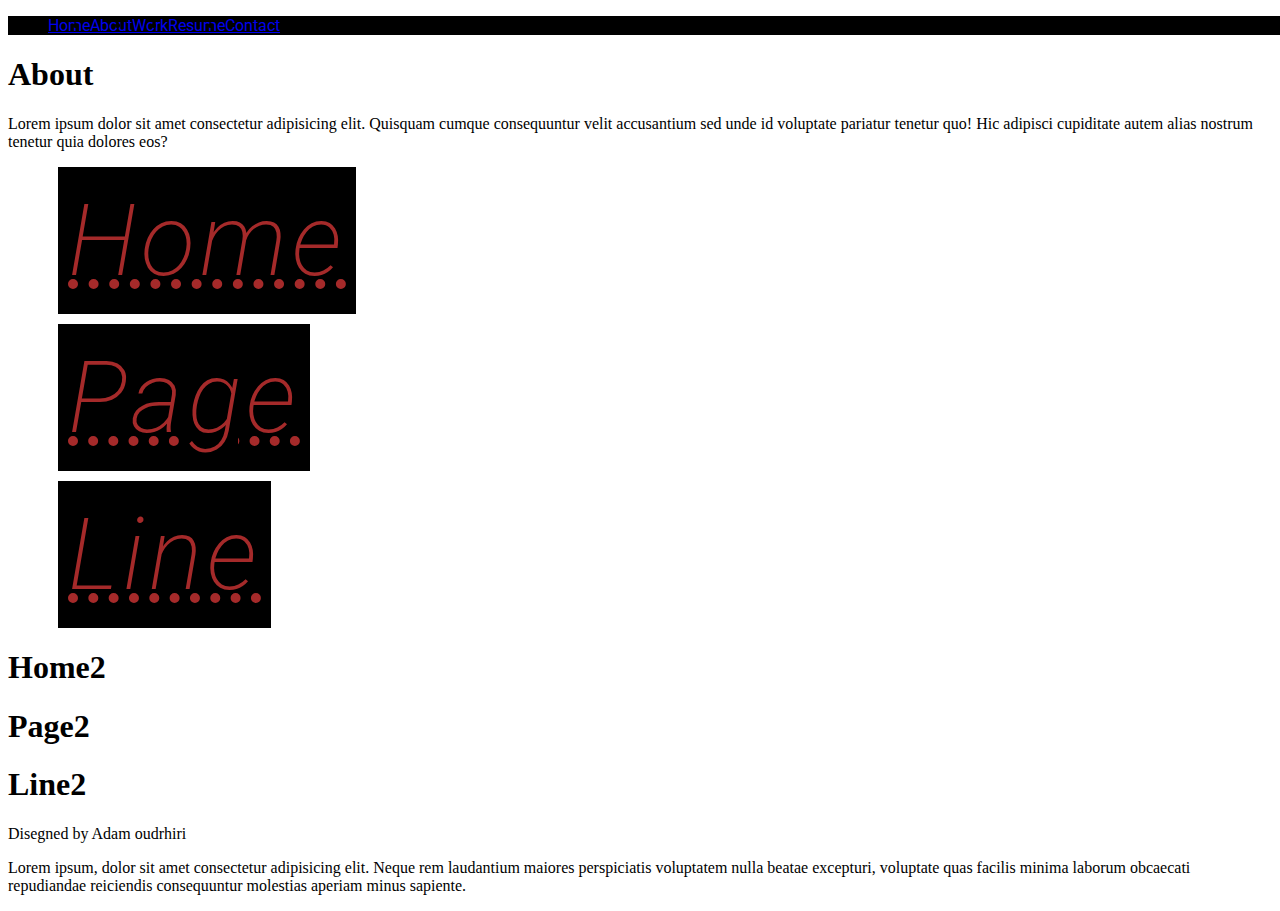
<file: about.html>
<!DOCTYPE html>
<html lang="en">
<head>
    <meta charset="UTF-8">
    <meta name="viewport" content="width=device-width, initial-scale=1.0">
    <title>About page</title>
    <link rel="stylesheet" href="/style.css">
</head>
<body>
    <header>
        <nav>
          <ul>
            <li><a href="/index.html">Home</a></li>
            <li ><a href="/about.html">About</a></li>
            <li ><a href="/work.html">Work</a></li>
            <li ><a href="/cv.html">Resume</a></li>
            <li ><a href="/contact.html">Contact</a></li>
          </ul>
        </nav>
      </header>
    <section>
        <h1>About</h1>
        <p>
          Lorem ipsum dolor sit amet consectetur adipisicing elit. Quisquam cumque
          consequuntur velit accusantium sed unde id voluptate pariatur tenetur
          quo! Hic adipisci cupiditate autem alias nostrum tenetur quia dolores
          eos?
        </p>
      </section>
      <div>
        <div class="container">
          <h1 class=home >Home  <a href="index.html"></a></h1>
          <h1 class=page>Page </h1>
          <h1 class=line> Line </h1> 
        </div>
        <div class="box">
          <h1>Home2</h1>
          <h1>Page2</h1>
          <h1>Line2</h1> 
        </div>
      </div>
      <footer>
        <p id="p1_id" class="p1_class">Disegned by Adam oudrhiri</p>
        <p id="p2">Lorem ipsum, dolor sit amet consectetur adipisicing elit. Neque rem laudantium maiores perspiciatis voluptatem nulla beatae excepturi, voluptate quas facilis minima laborum obcaecati repudiandae reiciendis consequuntur molestias aperiam minus sapiente.</p>
      </footer>
</body>
</html>
</file>
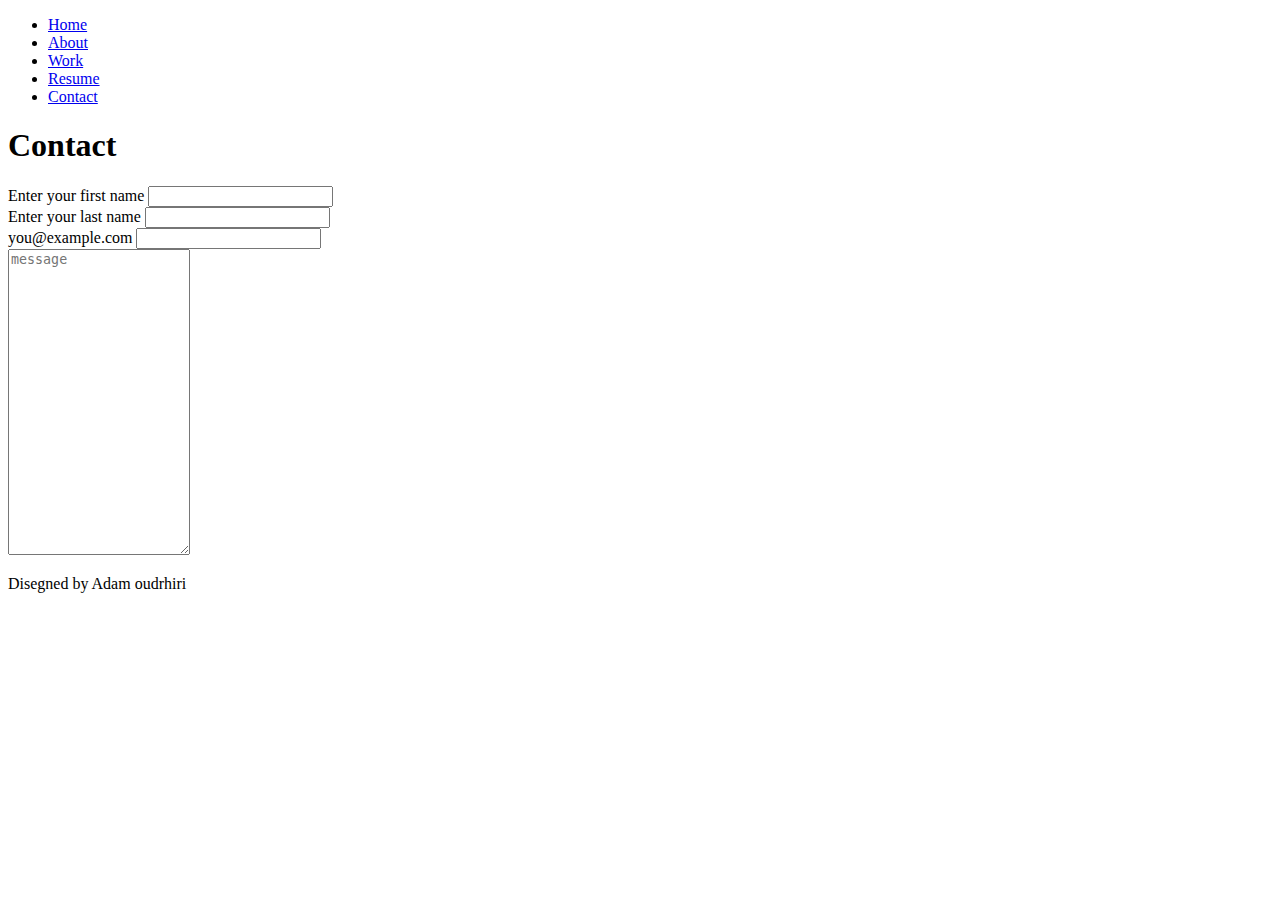
<file: contact.html>
<!DOCTYPE html>
<html lang="en">
<head>
    <meta charset="UTF-8">
    <meta name="viewport" content="width=device-width, initial-scale=1.0">
    <title>Contact page</title>
</head>
<body>
    <header>
        <nav>
          <ul>
            <li><a href="/index.html">Home</a></li>
            <li><a href="/about.html">About</a></li>
            <li><a href="/work.html">Work</a></li>
            <li><a href="/cv.html">Resume</a></li>
            <li><a href="/contact.html">Contact</a></li>
          </ul>
        </nav>
      </header>
    <section>
        <h1>Contact</h1>
        <div>
            <label for="firstName">Enter your first name</label>
            <input id="firstName" type="text" >
        </div>
        <div>
            <label for="lastName">Enter your last name</label>
            <input id="lastName" type="text" >
        </div>
        <div>
            <label for="email">you@example.com</label>
            <input id="email" type="email" >
        </div>
        <div>
            <textarea placeholder="message" cols="20" rows="20"></textarea>
        </div>
    </section>
    <footer>
        <p>Disegned by Adam oudrhiri</p>
      </footer>
</body>
</html>
</file>
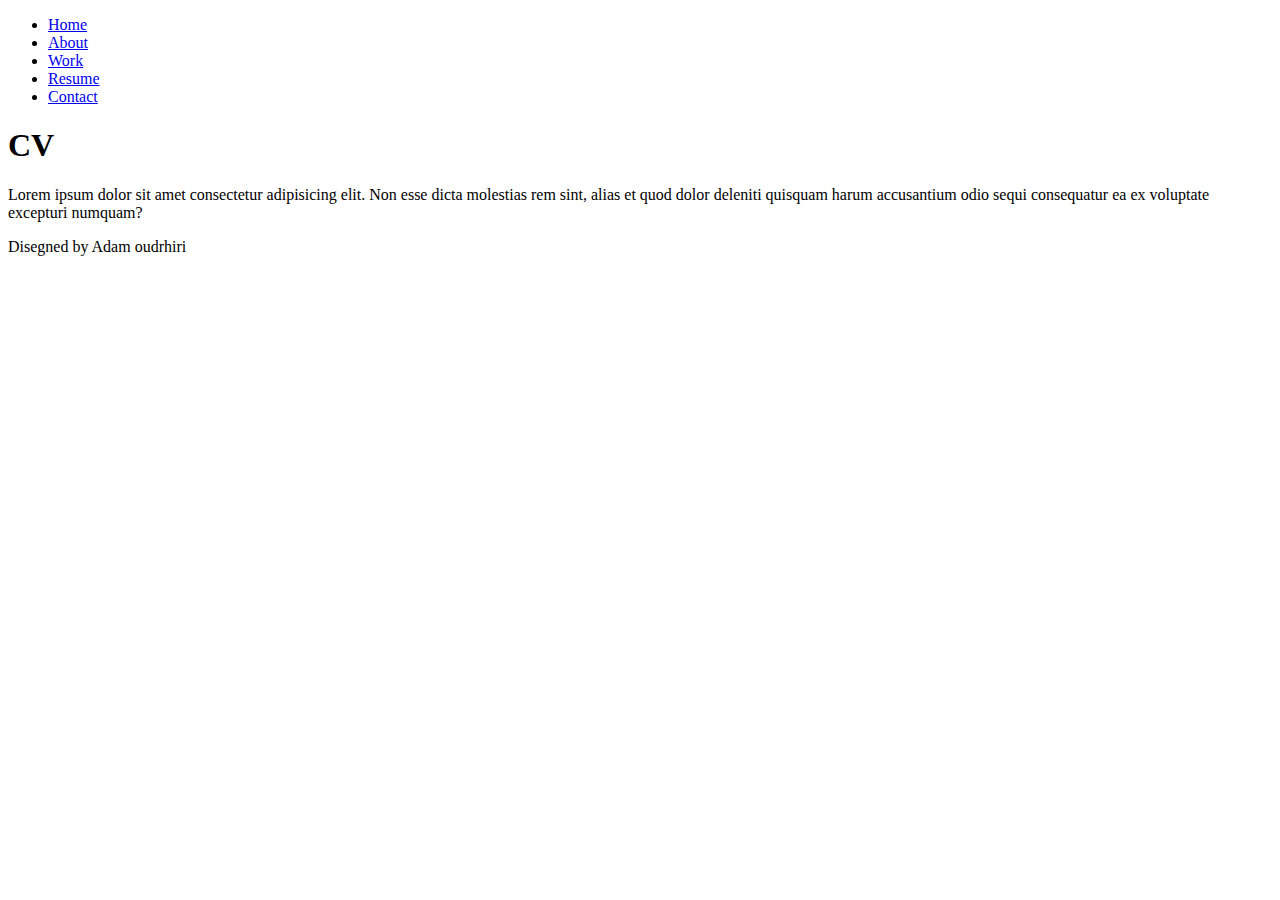
<file: cv.html>
<!DOCTYPE html>
<html lang="en">
<head>
    <meta charset="UTF-8">
    <meta name="viewport" content="width=device-width, initial-scale=1.0">
    <title>cv page</title>
</head>
<body>
    <header>
        <nav>
          <ul>
            <li><a href="/index.html">Home</a></li>
            <li><a href="/about.html">About</a></li>
            <li><a href="/work.html">Work</a></li>
            <li><a href="/cv.html">Resume</a></li>
            <li><a href="/contact.html">Contact</a></li>
          </ul>
        </nav>
      </header>
    <section>
        <h1>CV</h1>
        <p>
          Lorem ipsum dolor sit amet consectetur adipisicing elit. Non esse dicta
          molestias rem sint, alias et quod dolor deleniti quisquam harum
          accusantium odio sequi consequatur ea ex voluptate excepturi numquam?
        </p>
      </section>
      <footer>
        <p>Disegned by Adam oudrhiri</p>
      </footer>
</body>
</html>
</file>
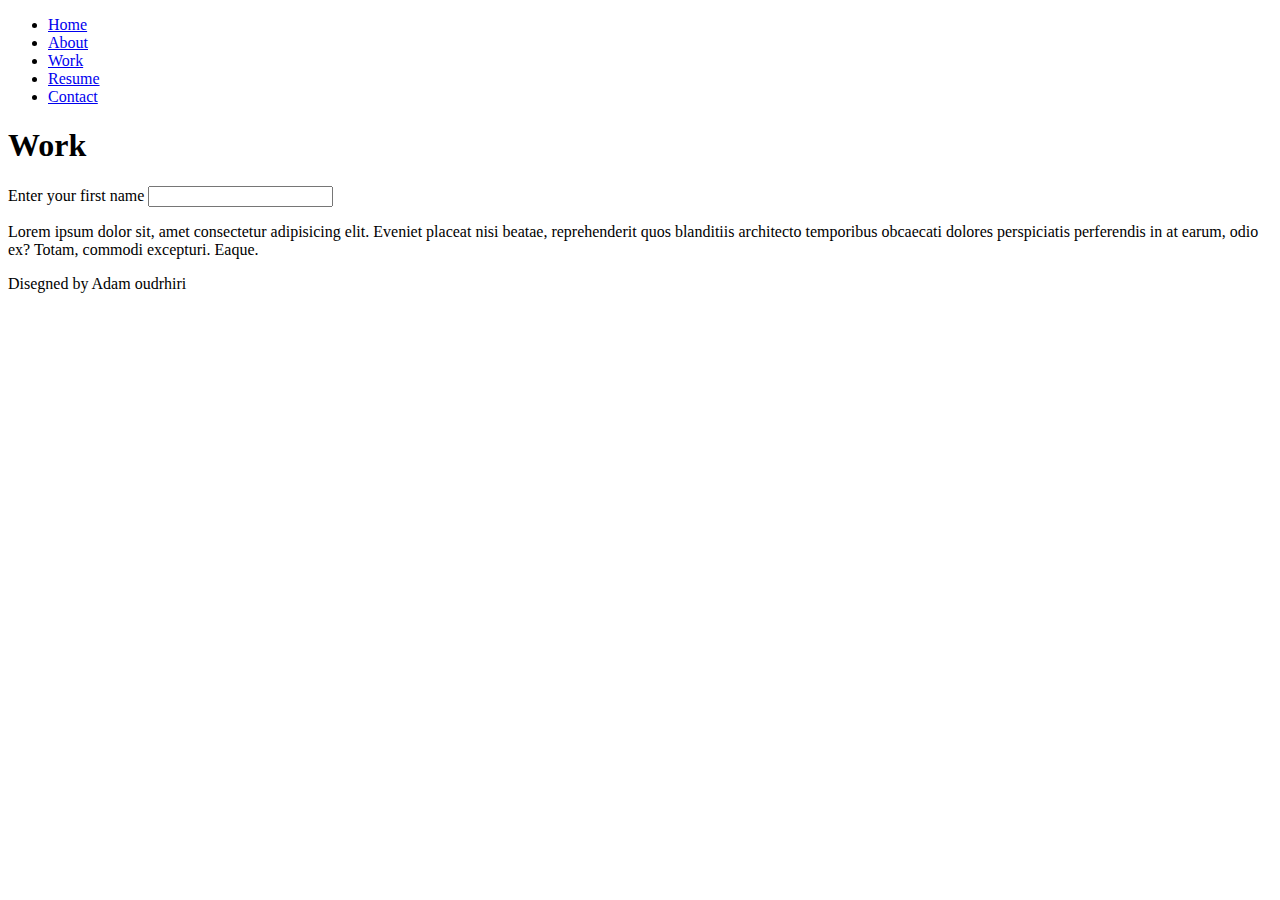
<file: work.html>
<!DOCTYPE html>
<html lang="en">
<head>
    <meta charset="UTF-8">
    <meta name="viewport" content="width=device-width, initial-scale=1.0">
    <title>Work page</title>
</head>
<body>
    <header>
        <nav>
          <ul>
            <li><a href="/index.html">Home</a></li>
            <li><a href="/about.html">About</a></li>
            <li><a href="/work.html">Work</a></li>
            <li><a href="/cv.html">Resume</a></li>
            <li><a href="/contact.html">Contact</a></li>
          </ul>
        </nav>
      </header>
    <section>
        <h1>Work</h1>
        <div>
          <label for="firstName">Enter your first name</label>
          <input id="firstName" type="text" >
      </div>
        <p>
          Lorem ipsum dolor sit, amet consectetur adipisicing elit. Eveniet
          placeat nisi beatae, reprehenderit quos blanditiis architecto temporibus
          obcaecati dolores perspiciatis perferendis in at earum, odio ex? Totam,
          commodi excepturi. Eaque.
        </p>
      </section>
      <footer>
        <p>Disegned by Adam oudrhiri</p>
      </footer>
</body>
</html>
</file>
<file: style.css>
@import url('https://fonts.googleapis.com/css2?family=Roboto:ital,wght@0,100;0,300;0,400;0,500;0,700;0,900;1,100;1,300;1,400;1,500;1,700;1,900&display=swap');
ul{
    display: flex;
    font-family: 'Roboto', sans-serif;
    background: #000;
    width: 100%;
}

ul >.about{
    width: fit-content;
    border: 5px black solid;
    background-color: black;
    padding: 10px 5px;
    margin: 10px 50px;
}

.container>h1{
    color: brown;
    font-family: 'Roboto', sans-serif;
    font-weight:200 ;
    font-style: italic;
    font-size: 100px;
    text-decoration: underline dotted;
    letter-spacing: 5px ;
    
}

.container>h1:hover{
    color: blue;
}

.home{
    width: fit-content;
    border: 5px black solid;
    background-color: black;
    padding: 10px 5px;
    margin: 10px 50px;
}

.page{
    width: fit-content;
    border: 5px black solid;
    background-color: black;
    padding: 10px 5px;
    margin: 10px 50px;
}

.line{
    width: fit-content;
    border: 5px black solid;
    background-color: black;
    padding: 10px 5px;
    margin: 10px 50px;
}

ul>.work{
    width: fit-content;
    border: 5px black solid;
    background-color: black;
    padding: 10px 5px;
    margin: 10px 50px;
}

ul>.contact{
    width: fit-content;
    border: 5px black solid;
    background-color: black;
    padding: 10px 5px;
    margin: 10px 50px;
}

ul>.cv{
    width: fit-content;
    border: 5px black solid;
    background-color: black;
    padding: 10px 5px;
    margin: 10px 50px;
}

ul>.index{
    width: fit-content;
    border: 5px black solid;
    background-color: black;
    padding: 10px 5px;
    margin: 10px 50px;
}

ul>.resume{
    width: fit-content;
    border: 5px black solid;
    background-color: black;
    padding: 10px 5px;
    margin: 10px 50px;
}
</file>
